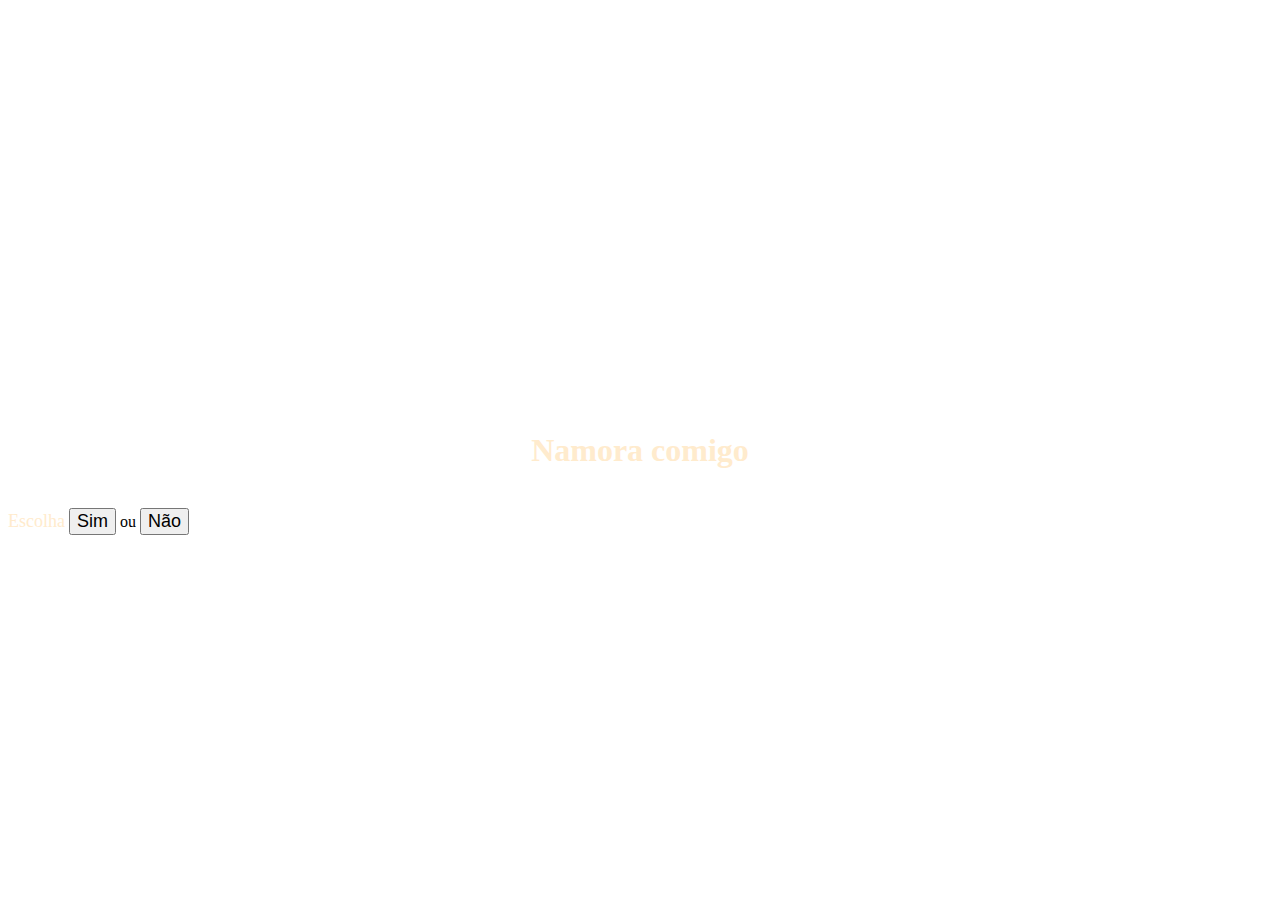
<file: index.html>
<!DOCTYPE html>
<html>
<head>
      <link rel="stylesheet"
       href="estilo.css">
     <title>Secret</title>
</head>
<body> 
      <h1 class="h1">Namora comigo</h1>
      <p1 class="p1">Escolha</p1> 
     <a href="sim.html"> <button class="Button_primary">Sim</button></a> ou
     <a href="não.html"> <button class="Button_secundry">Não</button></a>
</body>
</html>
</file>
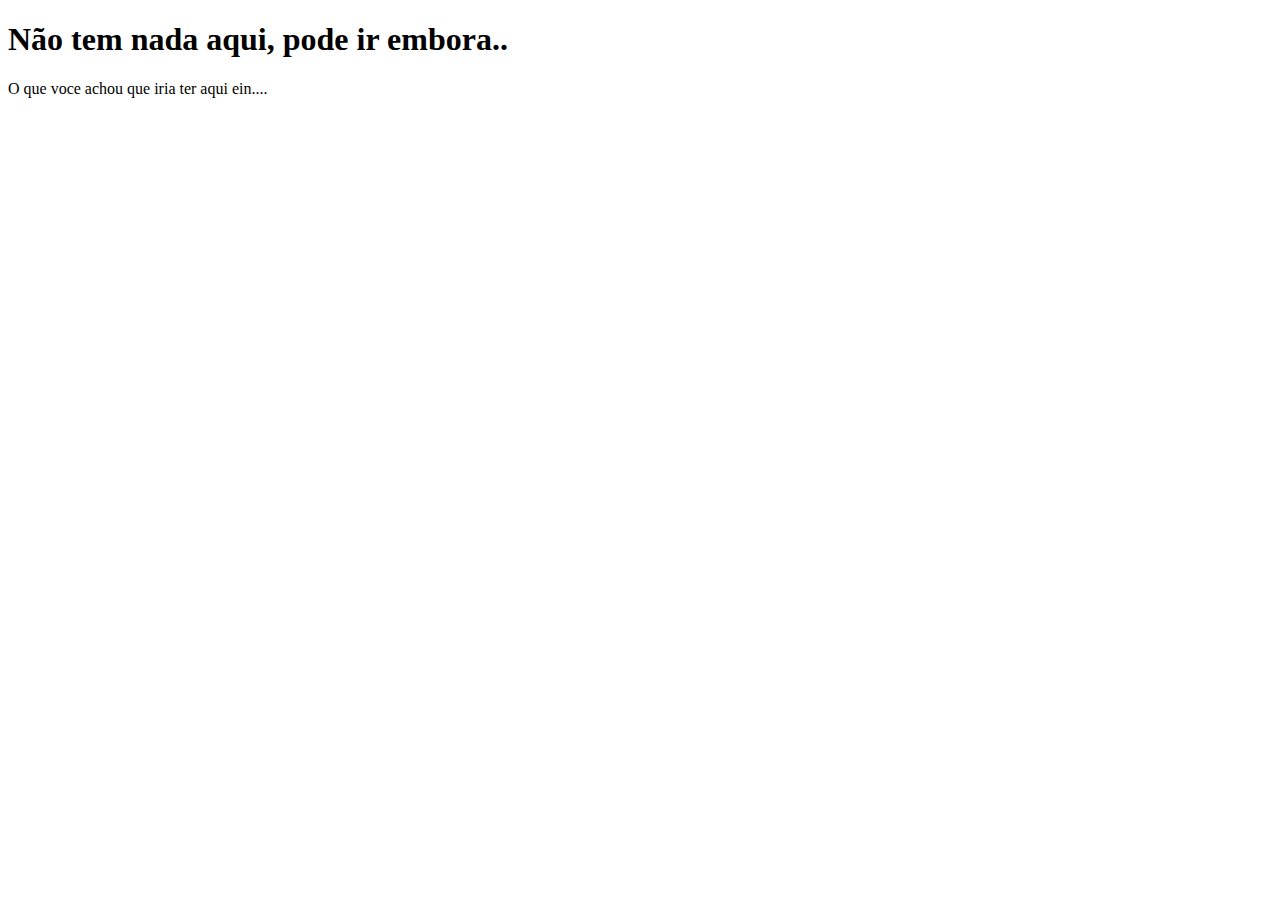
<file: não.html>
<!DOCTYPE html>
<html>
    <head>
        <title>Porqueee, mundo cruel</title>
    </head>
    <body>
       <h1>Não tem nada aqui, pode ir embora..</h1>
       <p>O que voce achou que iria ter aqui ein....</p>
    </body>
</html>
</file>
<file: estilo.css>
.h1{

    text-align: center;
    margin-top: 50vh;
    color: blanchedalmond;

    transform: translateY(-50%);
}

.p1 {

    font-size:large ;
    color: blanchedalmond;
}

.Button_primary {

   font-size: large;

}

.Button_secundry {

    font-size: large;
}

body {

   background-image: url(http://wallpapercave.com/wp/wToEEei.jpg);
   background-size: cover;

}
</file>
